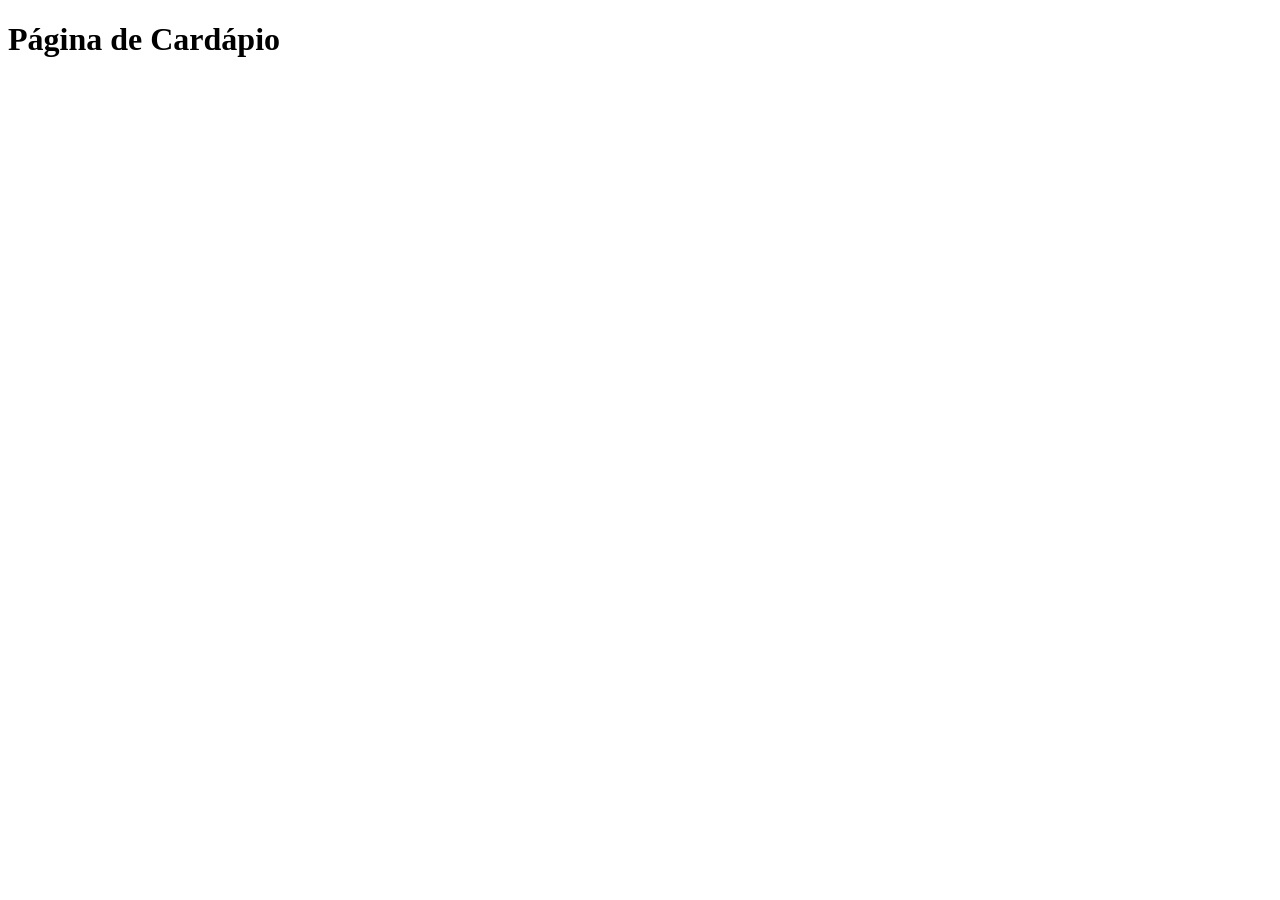
<file: Desenvolvimento Web/Escola-Digital-Live/cardápio.html>
<!DOCTYPE html>
<html lang="pt-BR">
<head>
    <meta charset="UTF-8">
    <meta name="viewport" content="width=device-width, initial-scale=1.0">
    <title>Document</title>
</head>
<body>
    <h1>Página de Cardápio</h1>
</body>
</html>
</file>
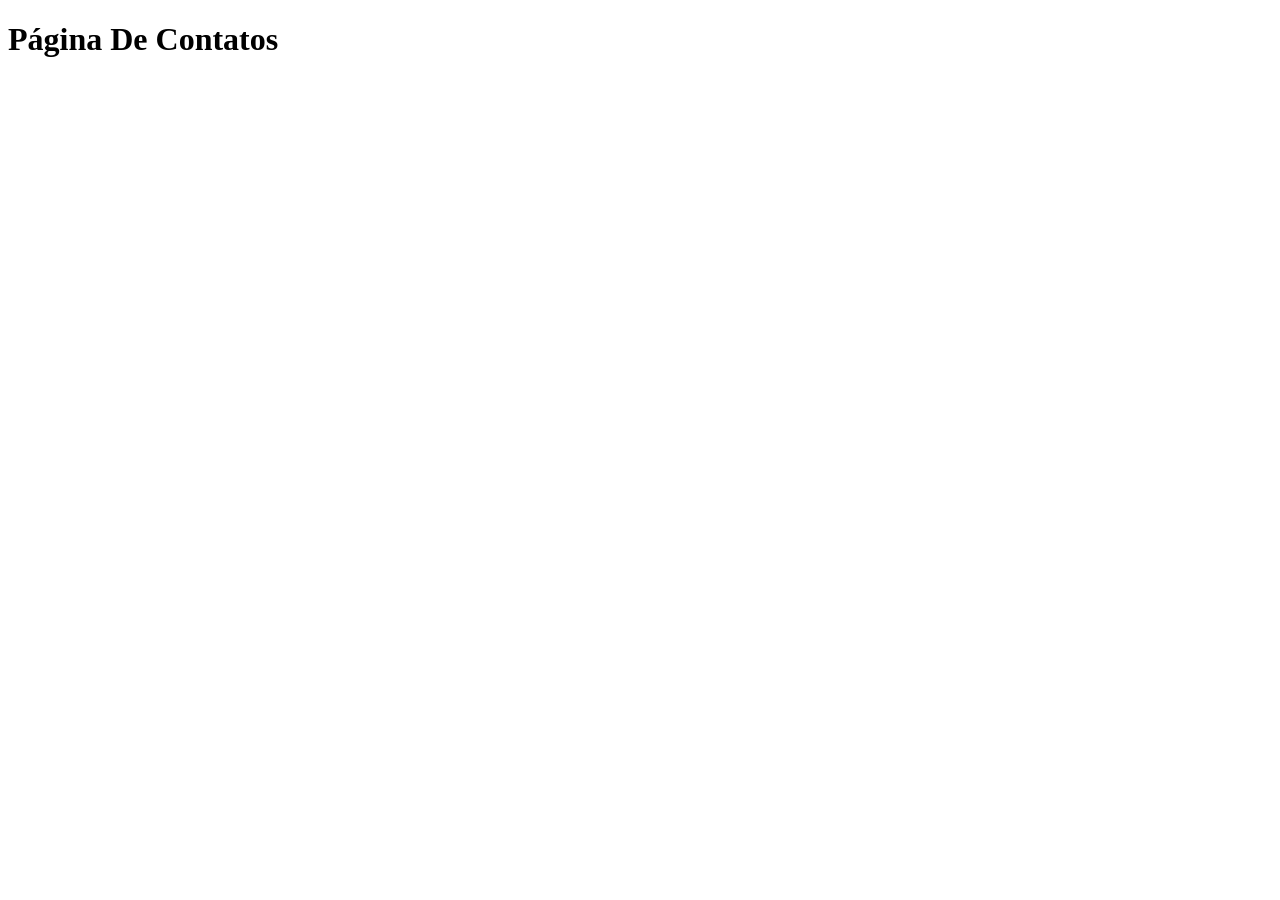
<file: Desenvolvimento Web/Escola-Digital-Live/contatos.html>
<!DOCTYPE html>
<html lang="pt-BR">
<head>
    <meta charset="UTF-8">
    <meta name="viewport" content="width=device-width, initial-scale=1.0">
    <title>Document</title>
</head>
<body>
   <h1>Página De Contatos</h1> 
</body>
</html>
</file>
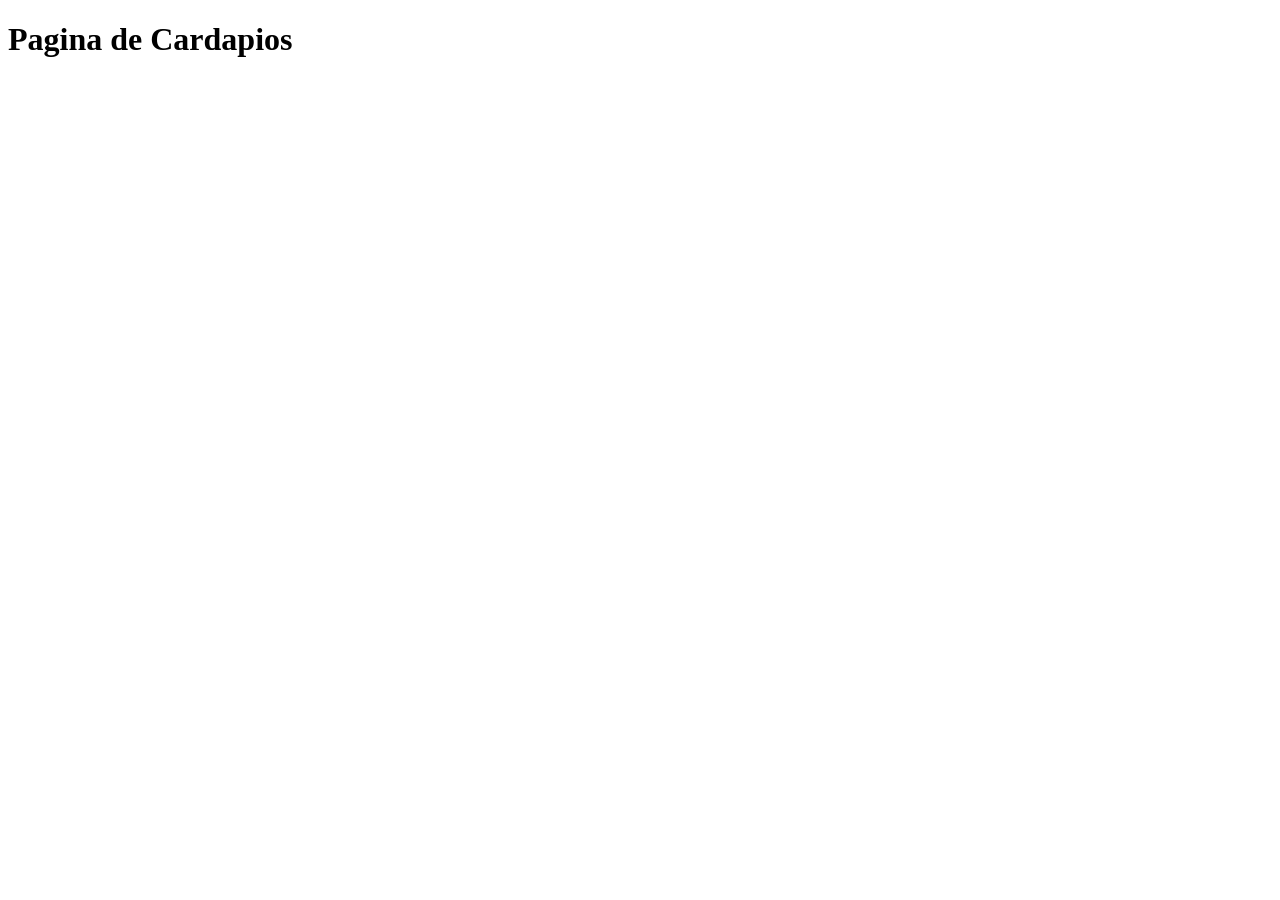
<file: Z-fominha-repositorio/Z-fominha-repositorio/Escola-Digital-Livre/Cardapios.html>
<!DOCTYPE html>
<html lang="pt-BR">
<head>
    <meta charset="UTF-8">
    <meta name="viewport" content="width=, initial-scale=1.0">
    <title>Document</title>
</head>
<body>
    <h1>Pagina de Cardapios</h1>
    
</body>
</html>
</file>
